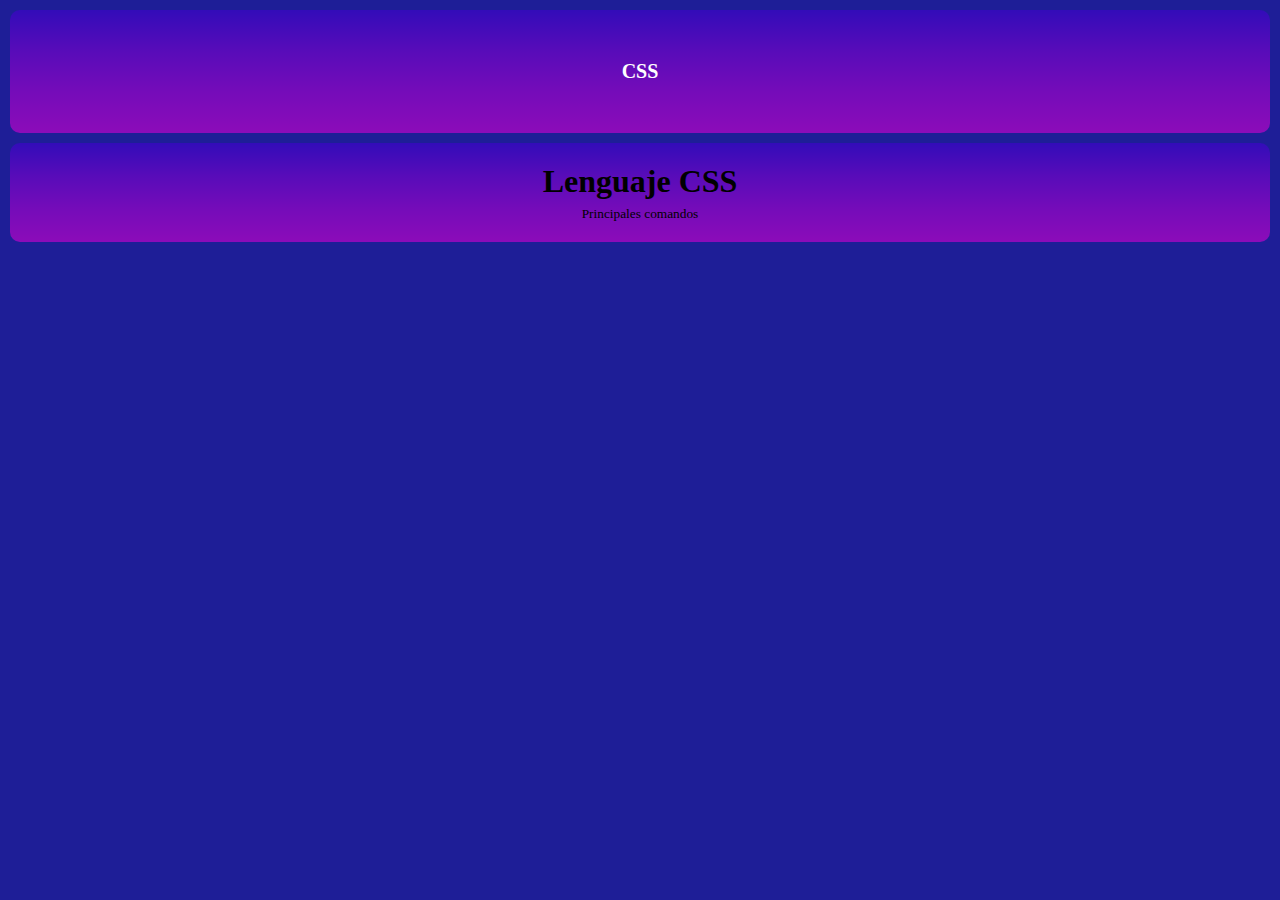
<file: CSS.html>
<!DOCTYPE html>
<html language="es">
<head>
<meta charset="UTF-8" />
<title>Lenguaje CSS</title>
<meta name="author" content="Angel Gutiérrez" />
<meta name="description" content="Sitio web" />
<link rel="stylesheet" href="style.css">
</head>
<body>
  <h1 id="h1">CSS</h1>
  <div class="contenedor">
  <section class="seccion">
    <article>
        <hgroup>
            <h1>
            Lenguaje CSS
            </h1>
            <sub>
                Principales comandos
            </sub>
        </hgroup>
    </article>
</body>
</html>
</file>
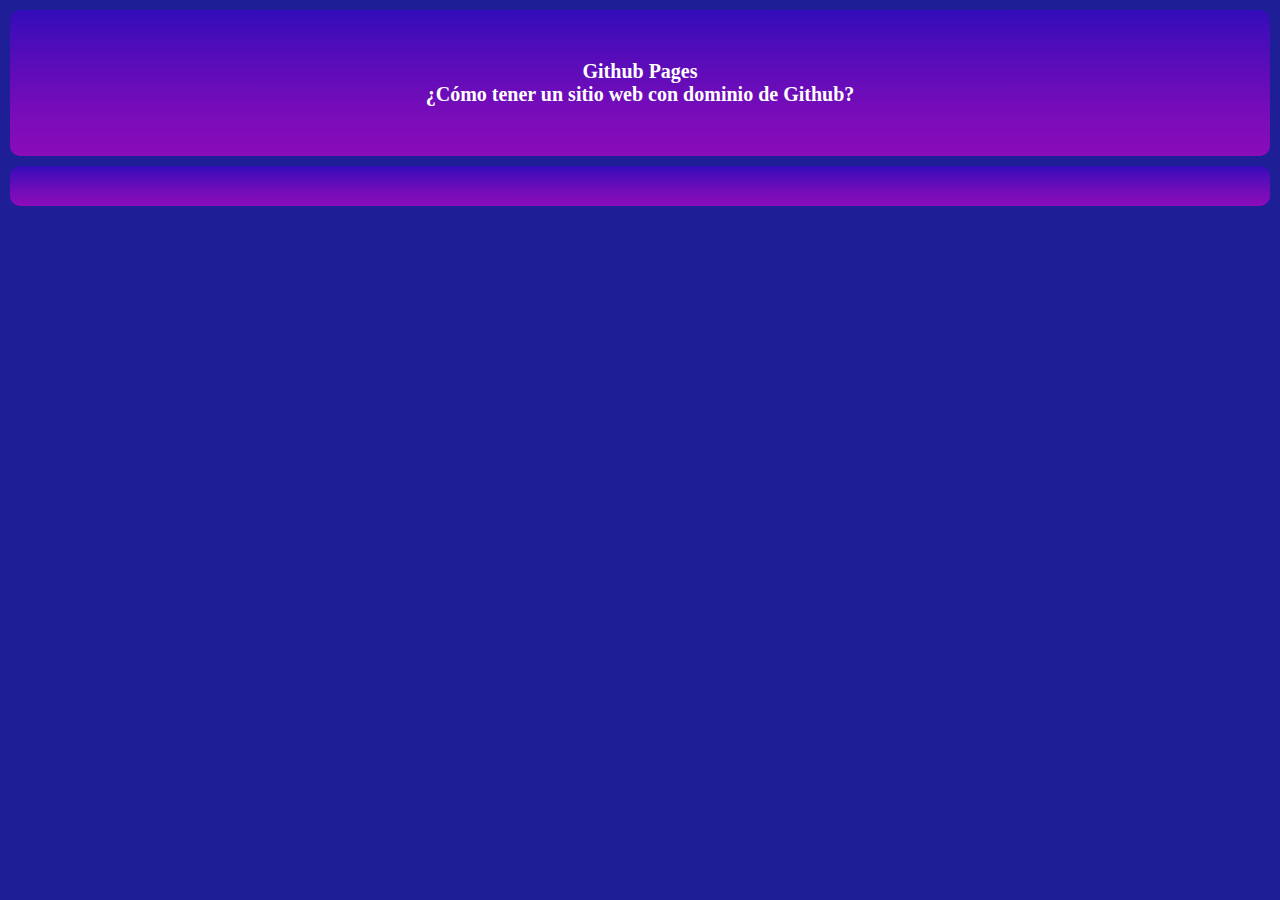
<file: GITHUB.html>
<!DOCTYPE html>
<html language="es">
<head>
<meta charset="UTF-8" />
<title>Github Pages</title>
<meta name="author" content="Angel Gutiérrez" />
<meta name="description" content="Sitio web" />
<link rel="stylesheet" href="style.css">
</head>
<body>
  <h1 id="h1">Github Pages<br>¿Cómo tener un sitio web con dominio de Github?</h1>
  <div class="contenedor">
  <section class="seccion">
    <article>
        
    </article>
</body>
</html>
</file>
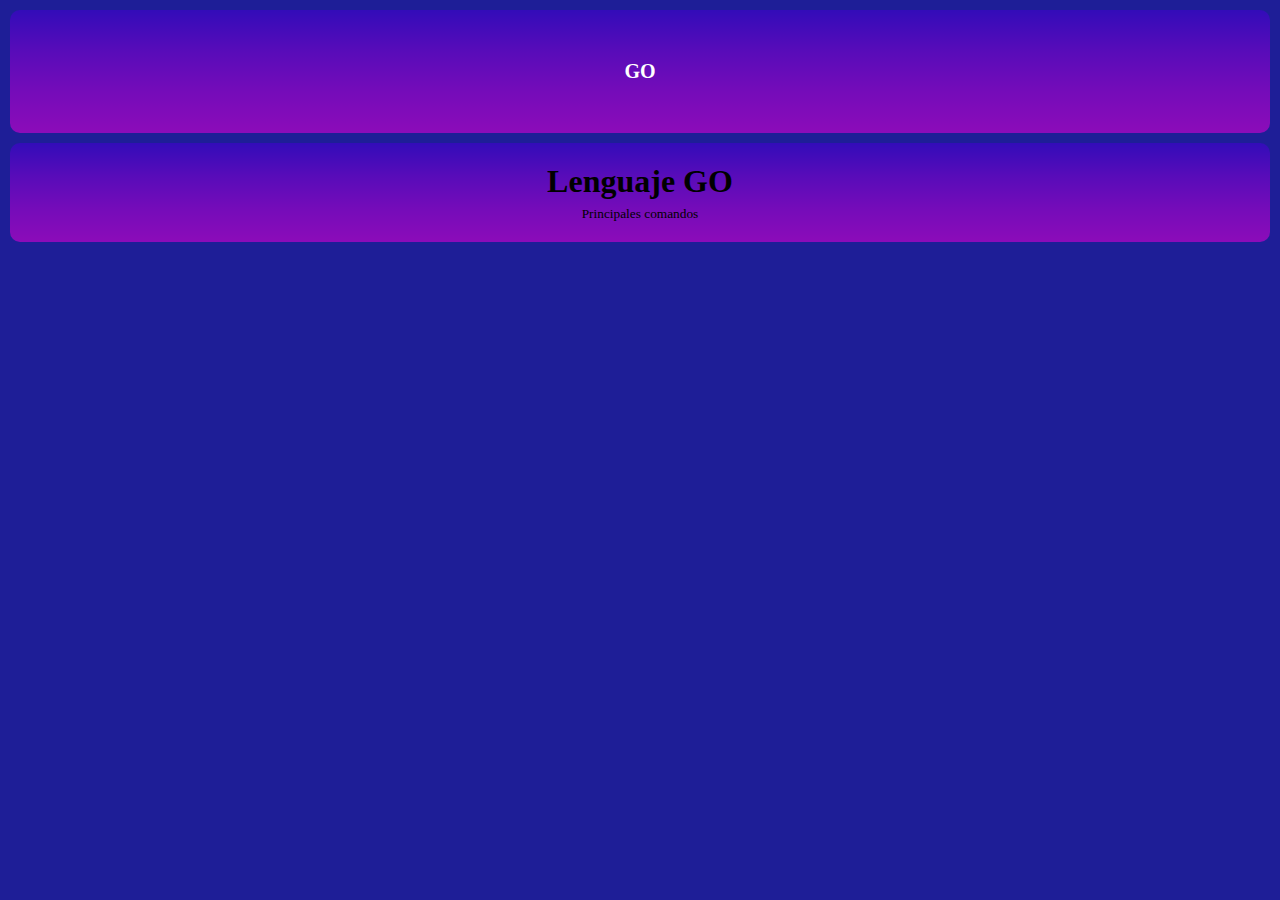
<file: GO.html>
<!DOCTYPE html>
<html language="es">
<head>
<meta charset="UTF-8" />
<title>Lenguaje GO</title>
<meta name="author" content="Angel Gutiérrez" />
<meta name="description" content="Sitio web" />
<link rel="stylesheet" href="style.css">
</head>
<body>
  <h1 id="h1">GO</h1>
  <div class="contenedor">
  <section class="seccion">
    <article>
        <hgroup>
            <h1>
            Lenguaje GO
            </h1>
            <sub>
                Principales comandos
            </sub>
        </hgroup>
    </article>
</body>
</html>
</file>
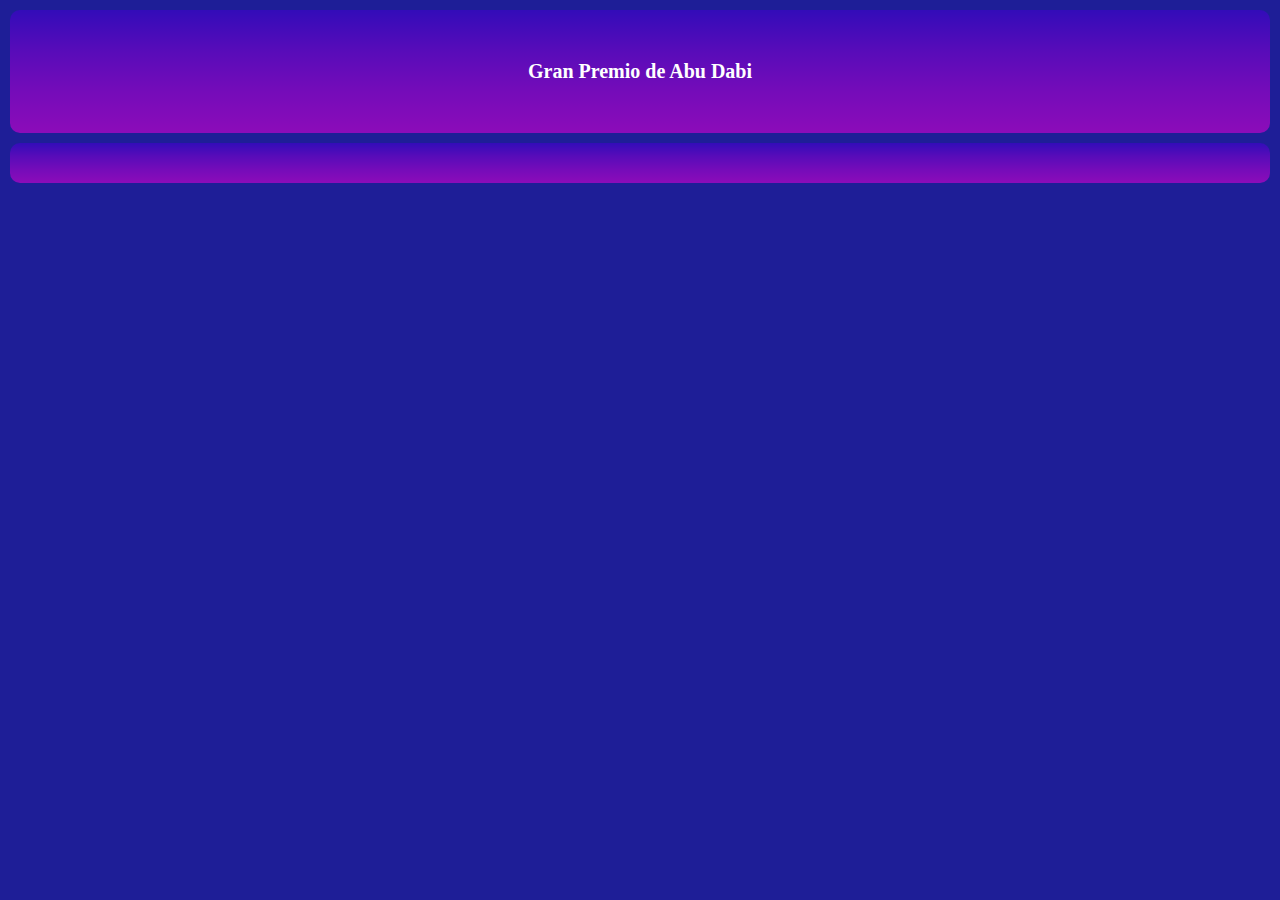
<file: GP-ABU-DABI.html>
<!DOCTYPE html>
<html language="es">
<head>
<meta charset="UTF-8" />
<title>Abu Dabi</title>
<meta name="author" content="Angel Gutiérrez" />
<meta name="description" content="Sitio web" />
<link rel="stylesheet" href="style.css">
</head>
<body>
  <h1 id="h1">Gran Premio de Abu Dabi</h1>
  <div class="contenedor">
  <section class="seccion">
    <article>
    </article>
</body>
</html>
</file>
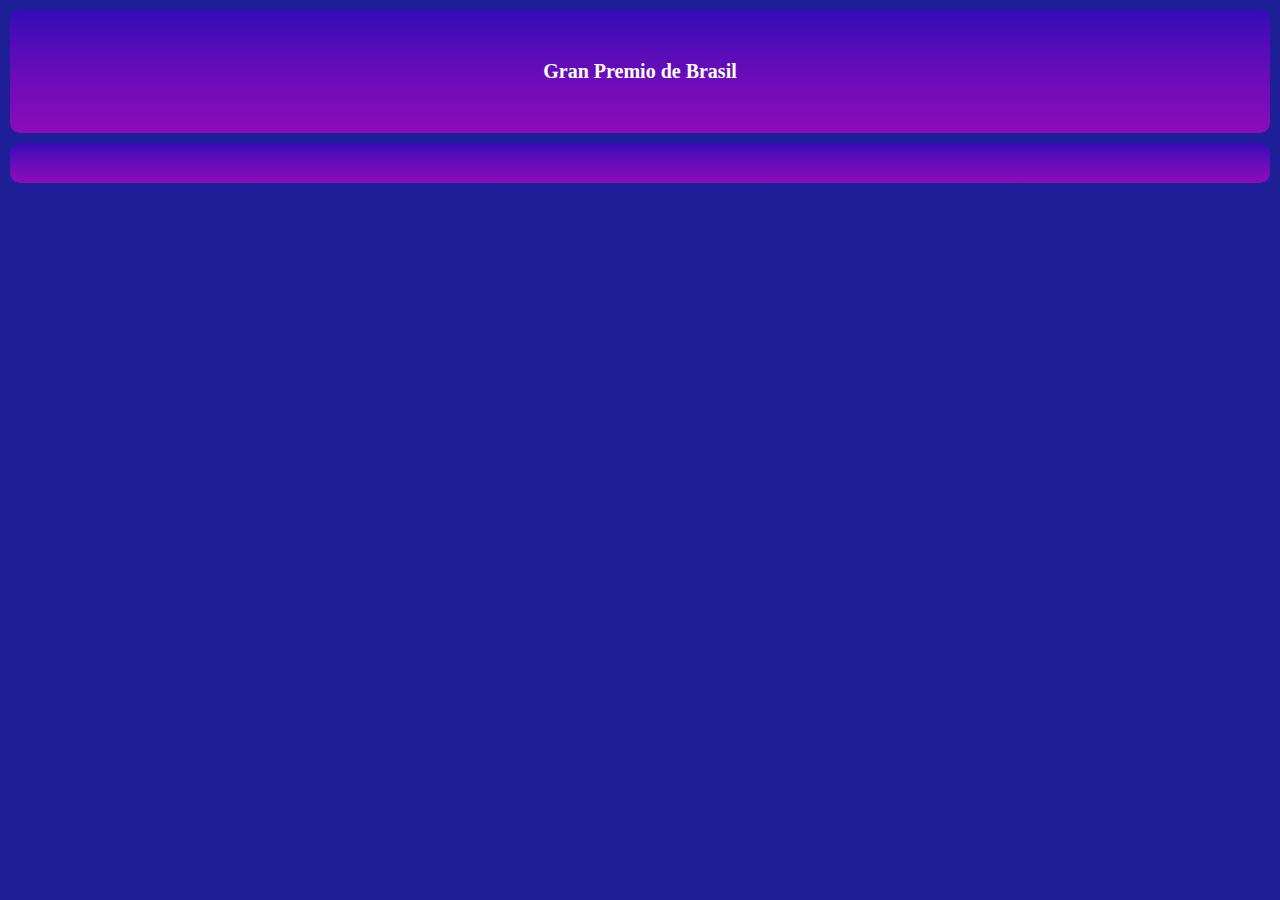
<file: GP-BRASIL.html>
<!DOCTYPE html>
<html language="es">
<head>
<meta charset="UTF-8" />
<title>Brasil</title>
<meta name="author" content="Angel Gutiérrez" />
<meta name="description" content="Sitio web" />
<link rel="stylesheet" href="style.css">
</head>
<body>
  <h1 id="h1">Gran Premio de Brasil</h1>
  <div class="contenedor">
  <section class="seccion">
    <article>
    </article>
</body>
</html>
</file>
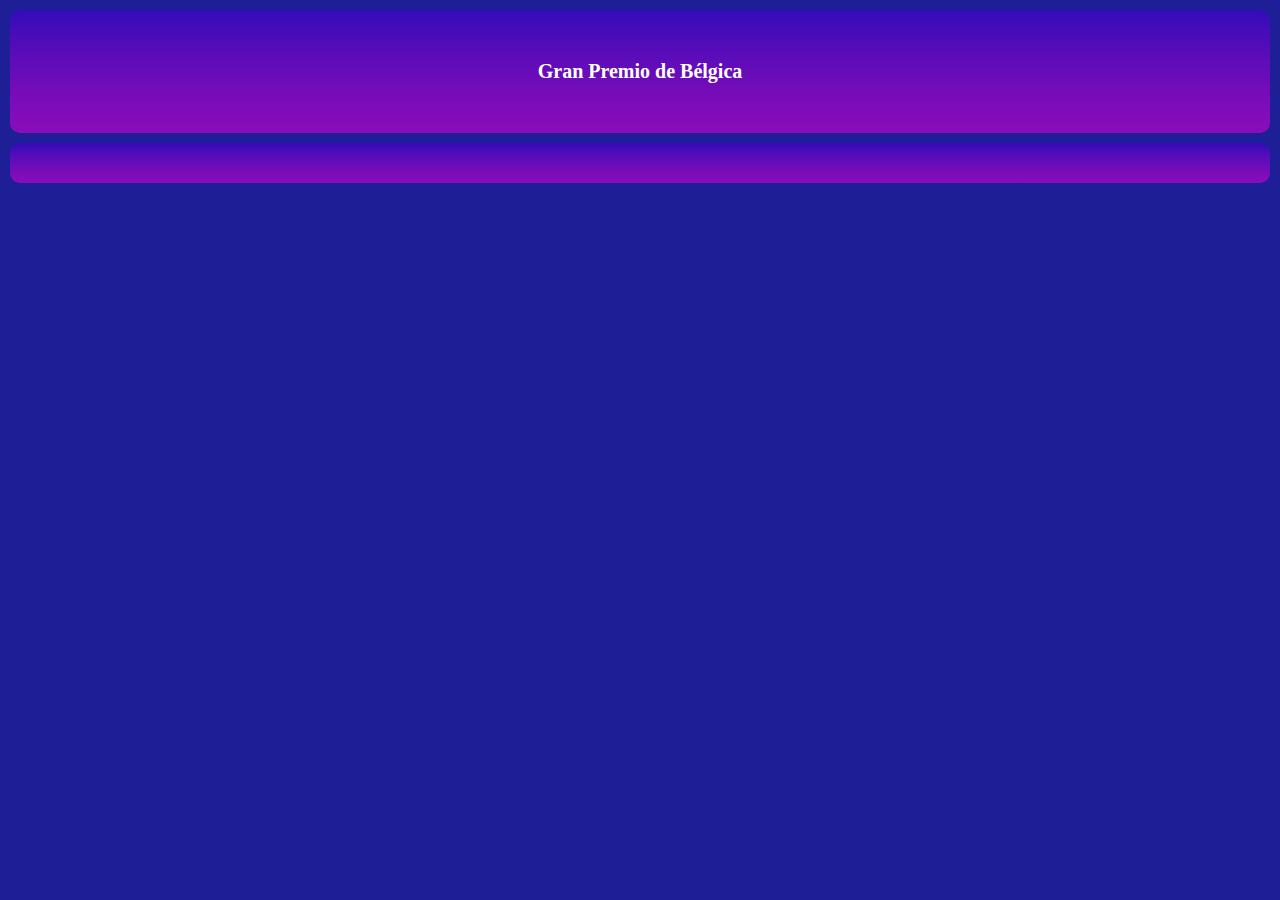
<file: GP-BÉLGICA.html>
<!DOCTYPE html>
<html language="es">
<head>
<meta charset="UTF-8" />
<title>Bélgica</title>
<meta name="author" content="Angel Gutiérrez" />
<meta name="description" content="Sitio web" />
<link rel="stylesheet" href="style.css">
</head>
<body>
  <h1 id="h1">Gran Premio de Bélgica</h1>
  <div class="contenedor">
  <section class="seccion">
    <article>
    </article>
</body>
</html>
</file>
<file: style.css>
*{
  margin: 0;
  padding: 0;
}

body{
  text-align: center;
  background: rgb(30, 30, 151);
  border: 10px solid rgb(30, 30, 151);
}

#h1 {
    font-size: 20px;
    color: white;
    background: linear-gradient(to top, #8C0CB9, #750CB9, #580CB9, #330CB9);
    text-align: center;
    padding: 50px;
    font-family: Cambria, Cochin, Georgia, Times, 'Times New Roman', serif;
    border-radius: 10px;
}

.seccion{
  margin: 0;
  width: 100%;
  float: center;
}

header, section, article{
  display: block;
}

article {
  background: linear-gradient(to top, #8C0CB9, #750CB9, #580CB9, #330CB9);
  margin: auto;
  padding: 20px;
  margin-top: 10px;
  text-align: center;
  margin-left: 0;
  font-family: Cambria, Cochin, Georgia, Times, 'Times New Roman', serif;
  border-radius: 10px;
}
article footer {
  text-align: right;
  margin-top: 0;
}

p {
  text-align: center;
}

table {
  align: center;
  border: 1px solid white;
}

a {
  color: white;
}

tr {
  color: white;
}

.btn {
  cursor: pointer;
  display: inline-block;
  border: 0;
  font-weight: bold;
  padding: 10px 20px;
  background: linear-gradient(to top, #004076, #002E76, #001976, #1B0076);
  color: #ffffff;
  font-size: 15px;
  border: 1px solid rgb(255, 255, 255);
  margin: 0px 0px;
  border-radius: 5px;
}
</file>
